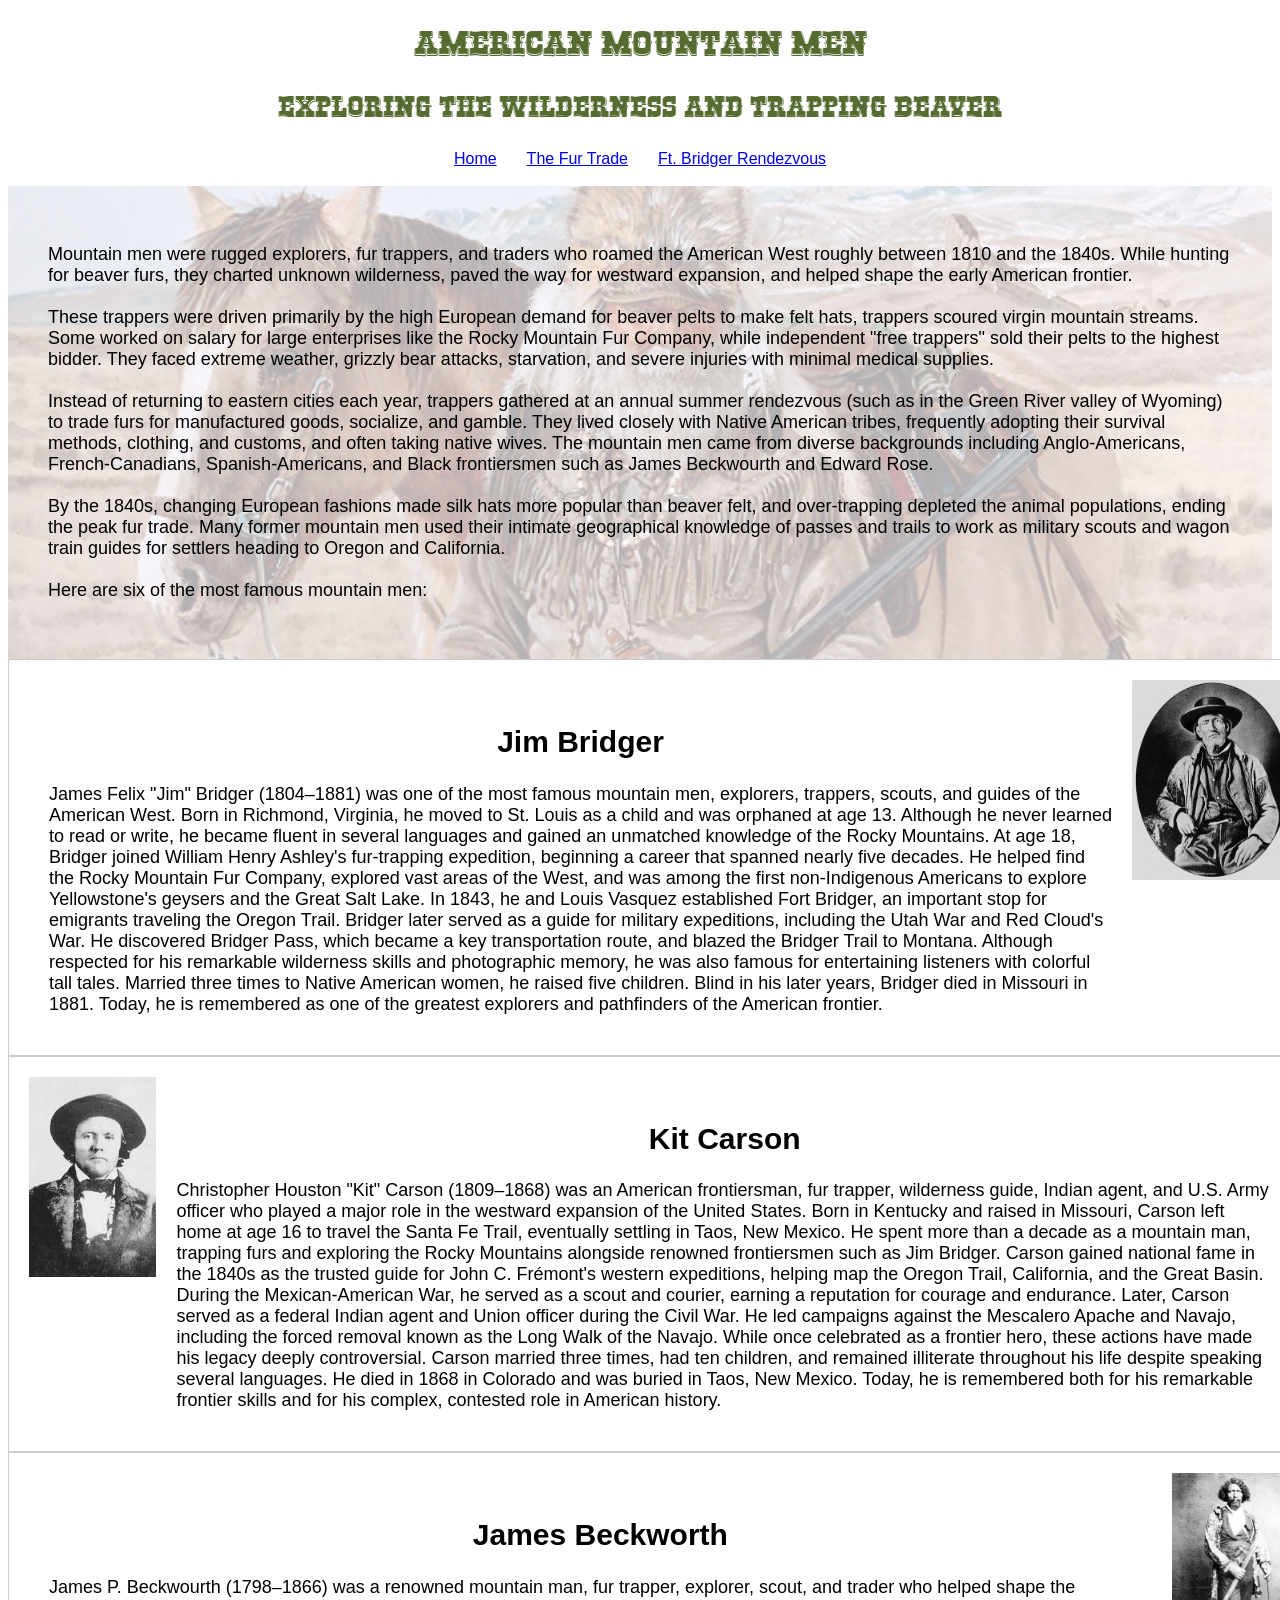
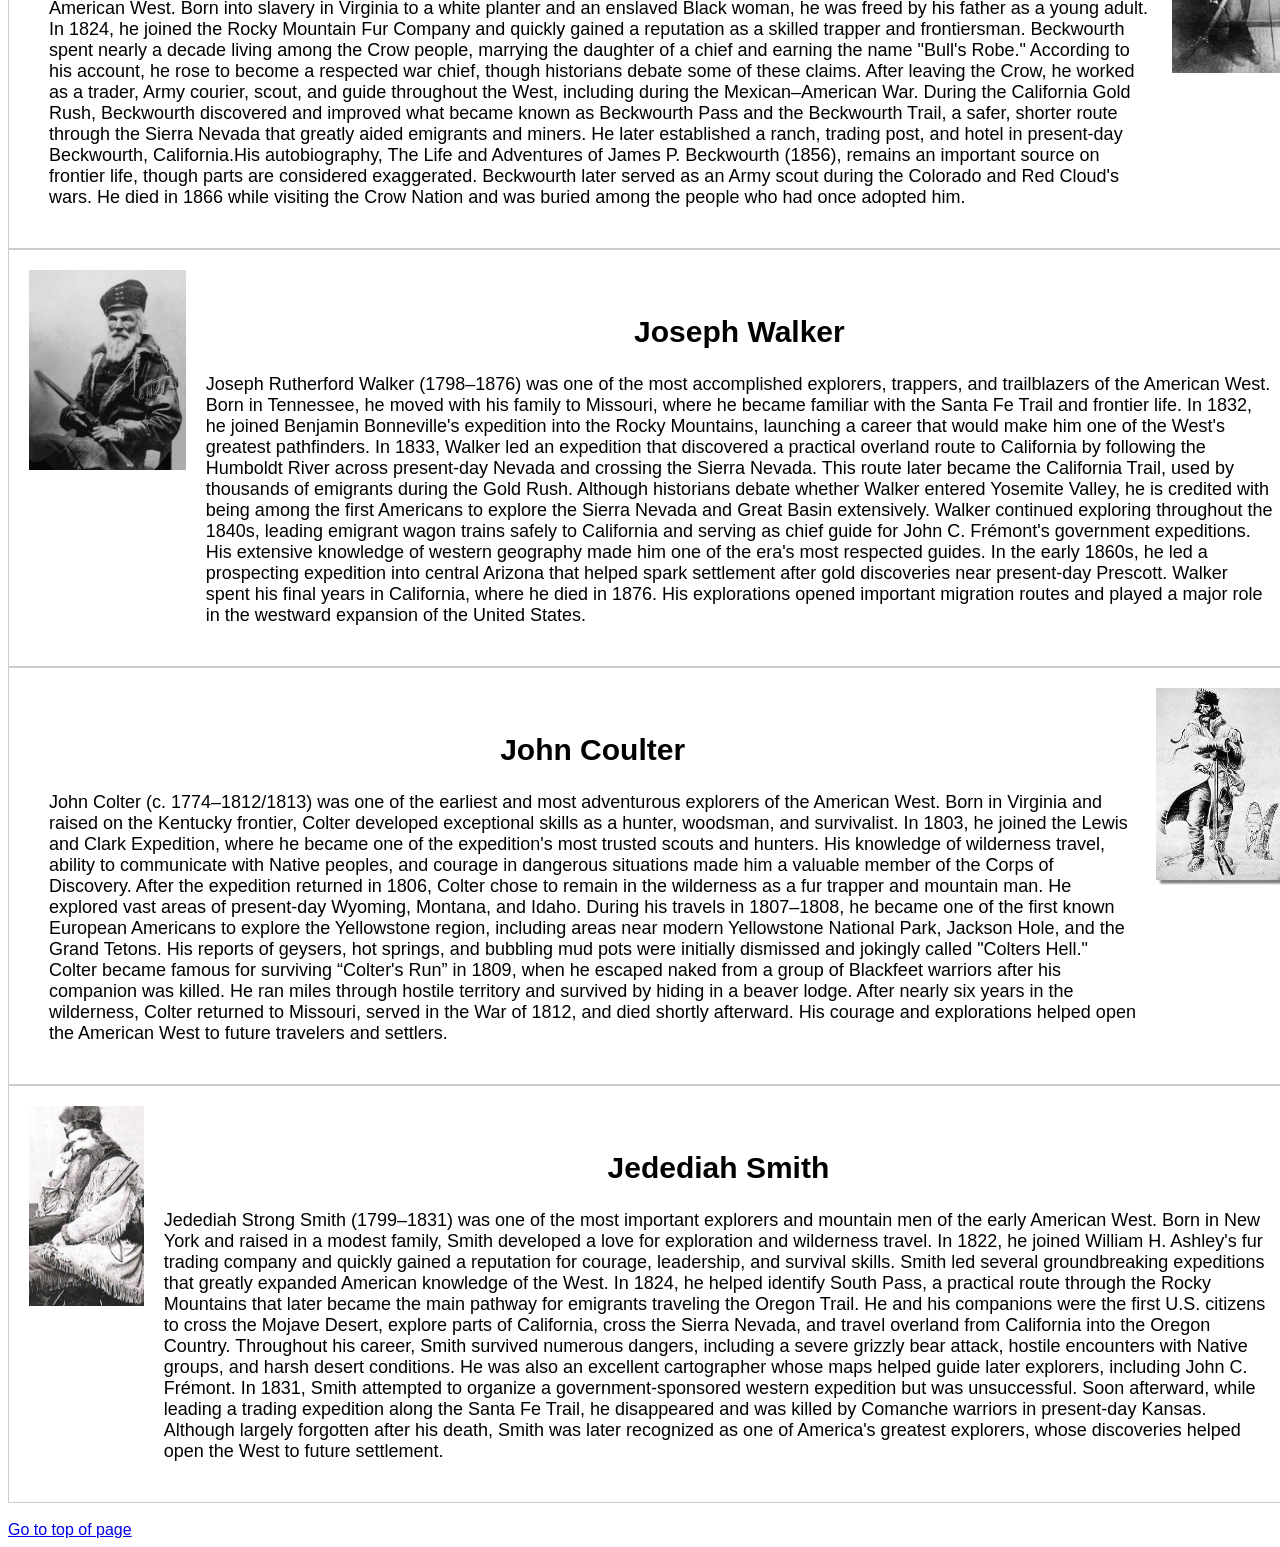
<file: index.html>
<!DOCTYPE html>
<html lang="en">
<head>
    <meta charset="UTF-8">
    <meta name="viewport" content="width=device-width, initial-scale=1.0">
    <link rel="stylesheet" href="css/style.css">
    <title>Mountain Men</title>
</head>

<body>
<main id="topofpage">
  <header>
    <h1 class="western">American Mountain Men</h1>   
    <h2 class="western">Exploring the Wilderness and Trapping Beaver</h2>
  </header>
  <nav class="menu">
    <ul class="horizontal-center">
      <li><a class="nav-link" href="index.html">Home</a></li>
      <li><a class="nav-link" href="trade.html">The Fur Trade</a></li>
      <li><a class="nav-link" href="rendezvous.html">Ft. Bridger Rendezvous</a></li>
    </ul>
  </nav>
  <br>
  <div class="faded-bg-mountain-men">
    <div class="introduction">
      <p>
        Mountain men were rugged explorers, fur trappers, and traders who roamed the American West roughly between 1810 and the 1840s. While hunting for beaver furs, they charted unknown wilderness, paved the way for westward expansion, and helped shape the early American frontier.
        <br><br>
        These trappers were driven primarily by the high European demand for beaver pelts to make felt hats, trappers scoured virgin mountain streams. Some worked on salary for large enterprises like the Rocky Mountain Fur Company, while independent "free trappers" sold their pelts to the highest bidder. They faced extreme weather, grizzly bear attacks, starvation, and severe injuries with minimal medical supplies.
        <br><br>
        Instead of returning to eastern cities each year, trappers gathered at an annual summer rendezvous (such as in the Green River valley of Wyoming) to trade furs for manufactured goods, socialize, and gamble. They lived closely with Native American tribes, frequently adopting their survival methods, clothing, and customs, and often taking native wives. The mountain men came from diverse backgrounds including Anglo-Americans, French-Canadians, Spanish-Americans, and Black frontiersmen such as James Beckwourth and Edward Rose.
        <br><br>
        By the 1840s, changing European fashions made silk hats more popular than beaver felt, and over-trapping depleted the animal populations, ending the peak fur trade. Many former mountain men used their intimate geographical knowledge of passes and trails to work as military scouts and wagon train guides for settlers heading to Oregon and California.
        <br><br>
        Here are six of the most famous mountain men:
      </p>
    </div>
  </div>
  <div class="card-container">
    <!-- Left Column: Controls the overall height -->
    <div class="text-content">
      <h2>Jim Bridger</h2>
      <div class="biography">James Felix "Jim" Bridger (1804&ndash;1881) was one of the most famous mountain men, explorers, trappers, scouts, and guides of the American West. Born in Richmond, Virginia, he moved to St. Louis as a child and was orphaned at age 13. Although he never learned to read or write, he became fluent in several languages and gained an unmatched knowledge of the Rocky Mountains. At age 18, Bridger joined William Henry Ashley's fur-trapping expedition, beginning a career that spanned nearly five decades. He helped find the Rocky Mountain Fur Company, explored vast areas of the West, and was among the first non-Indigenous Americans to explore Yellowstone's geysers and the Great Salt Lake. In 1843, he and Louis Vasquez established Fort Bridger, an important stop for emigrants traveling the Oregon Trail. Bridger later served as a guide for military expeditions, including the Utah War and Red Cloud's War. He discovered Bridger Pass, which became a key transportation route, and blazed the Bridger Trail to Montana. Although respected for his remarkable wilderness skills and photographic memory, he was also famous for entertaining listeners with colorful tall tales. Married three times to Native American women, he raised five children. Blind in his later years, Bridger died in Missouri in 1881. Today, he is remembered as one of the greatest explorers and pathfinders of the American frontier.
      </div>
    </div>
    <div class="image-wrapper">
      <img src="images/mountain-men/JimBridger.jpg" alt="Picture of Jim Bridger">
    </div>
  </div>

  <div class="card-container">
    <!-- Left Column: Controls the overall height -->
    <div class="image-wrapper">
      <img src="images/mountain-men/KitCarson.jpg" alt="Picture of Kit Carson">
    </div>
    <div class="text-content">
      <h2>Kit Carson</h2>
      <div class="biography">Christopher Houston "Kit" Carson (1809&ndash;1868) was an American frontiersman, fur trapper, wilderness guide, Indian agent, and U.S. Army officer who played a major role in the westward expansion of the United States. Born in Kentucky and raised in Missouri, Carson left home at age 16 to travel the Santa Fe Trail, eventually settling in Taos, New Mexico. He spent more than a decade as a mountain man, trapping furs and exploring the Rocky Mountains alongside renowned frontiersmen such as Jim Bridger. Carson gained national fame in the 1840s as the trusted guide for John C. Frémont's western expeditions, helping map the Oregon Trail, California, and the Great Basin. During the Mexican-American War, he served as a scout and courier, earning a reputation for courage and endurance. Later, Carson served as a federal Indian agent and Union officer during the Civil War. He led campaigns against the Mescalero Apache and Navajo, including the forced removal known as the Long Walk of the Navajo. While once celebrated as a frontier hero, these actions have made his legacy deeply controversial. Carson married three times, had ten children, and remained illiterate throughout his life despite speaking several languages. He died in 1868 in Colorado and was buried in Taos, New Mexico. Today, he is remembered both for his remarkable frontier skills and for his complex, contested role in American history.
      </div>
    </div>
  </div>

  <div class="card-container">
    <!-- Left Column: Controls the overall height -->
    <div class="text-content">
      <h2>James Beckworth</h2>
      <div class="biography">James P. Beckwourth (1798&ndash;1866) was a renowned mountain man, fur trapper, explorer, scout, and trader who helped shape the American West. Born into slavery in Virginia to a white planter and an enslaved Black woman, he was freed by his father as a young adult. In 1824, he joined the Rocky Mountain Fur Company and quickly gained a reputation as a skilled trapper and frontiersman. Beckwourth spent nearly a decade living among the Crow people, marrying the daughter of a chief and earning the name &quot;Bull&apos;s Robe.&quot; According to his account, he rose to become a respected war chief, though historians debate some of these claims. After leaving the Crow, he worked as a trader, Army courier, scout, and guide throughout the West, including during the Mexican&ndash;American War. During the California Gold Rush, Beckwourth discovered and improved what became known as Beckwourth Pass and the Beckwourth Trail, a safer, shorter route through the Sierra Nevada that greatly aided emigrants and miners. He later established a ranch, trading post, and hotel in present-day Beckwourth, California.His autobiography, The Life and Adventures of James P. Beckwourth (1856), remains an important source on frontier life, though parts are considered exaggerated. Beckwourth later served as an Army scout during the Colorado and Red Cloud's wars. He died in 1866 while visiting the Crow Nation and was buried among the people who had once adopted him.
      </div>
    </div>
    <div class="image-wrapper">
      <img src="images/mountain-men/JamesBeckworth.jpg" alt="Picture of James Beckworth">
    </div>
  </div>

  <div class="card-container">
    <!-- Left Column: Controls the overall height -->
    <div class="image-wrapper">
      <img src="images/mountain-men/JosephWalker.jpg" alt="Picture of Joseph Walker">
    </div>
    <div class="text-content">
      <h2>Joseph Walker</h2>
      <div class="biography">Joseph Rutherford Walker (1798&ndash;1876) was one of the most accomplished explorers, trappers, and trailblazers of the American West. Born in Tennessee, he moved with his family to Missouri, where he became familiar with the Santa Fe Trail and frontier life. In 1832, he joined Benjamin Bonneville's expedition into the Rocky Mountains, launching a career that would make him one of the West's greatest pathfinders. In 1833, Walker led an expedition that discovered a practical overland route to California by following the Humboldt River across present-day Nevada and crossing the Sierra Nevada. This route later became the California Trail, used by thousands of emigrants during the Gold Rush. Although historians debate whether Walker entered Yosemite Valley, he is credited with being among the first Americans to explore the Sierra Nevada and Great Basin extensively. Walker continued exploring throughout the 1840s, leading emigrant wagon trains safely to California and serving as chief guide for John C. Frémont's government expeditions. His extensive knowledge of western geography made him one of the era's most respected guides. In the early 1860s, he led a prospecting expedition into central Arizona that helped spark settlement after gold discoveries near present-day Prescott. Walker spent his final years in California, where he died in 1876. His explorations opened important migration routes and played a major role in the westward expansion of the United States.
      </div>
    </div>
  </div>

  <div class="card-container">
    <div class="text-content">
      <h2>John Coulter</h2>
      <div class="biography">John Colter (c. 1774&ndash;1812/1813) was one of the earliest and most adventurous explorers of the American West. Born in Virginia and raised on the Kentucky frontier, Colter developed exceptional skills as a hunter, woodsman, and survivalist. In 1803, he joined the Lewis and Clark Expedition, where he became one of the expedition&apos;s most trusted scouts and hunters. His knowledge of wilderness travel, ability to communicate with Native peoples, and courage in dangerous situations made him a valuable member of the Corps of Discovery. After the expedition returned in 1806, Colter chose to remain in the wilderness as a fur trapper and mountain man. He explored vast areas of present-day Wyoming, Montana, and Idaho. During his travels in 1807&ndash;1808, he became one of the first known European Americans to explore the Yellowstone region, including areas near modern Yellowstone National Park, Jackson Hole, and the Grand Tetons. His reports of geysers, hot springs, and bubbling mud pots were initially dismissed and jokingly called &quot;Colters Hell.&quot; Colter became famous for surviving “Colter&apos;s Run” in 1809, when he escaped naked from a group of Blackfeet warriors after his companion was killed. He ran miles through hostile territory and survived by hiding in a beaver lodge. After nearly six years in the wilderness, Colter returned to Missouri, served in the War of 1812, and died shortly afterward. His courage and explorations helped open the American West to future travelers and settlers.
      </div>
    </div>
    <div class="image-wrapper">
      <img src="images/mountain-men/JohnCoulter.jpg" alt="Picture of John Coulter">
    </div>
  </div>

  <div class="card-container">
    <!-- Left Column: Controls the overall height -->
    <div class="image-wrapper">
      <img src="images/mountain-men/JedediahSmith.jpg" alt="Picture of Jedediah Smith">
    </div>
    <div class="text-content">
      <h2>Jedediah Smith</h2>
      <div class="biography">Jedediah Strong Smith (1799&ndash;1831) was one of the most important explorers and mountain men of the early American West. Born in New York and raised in a modest family, Smith developed a love for exploration and wilderness travel. In 1822, he joined William H. Ashley&apos;s fur trading company and quickly gained a reputation for courage, leadership, and survival skills. Smith led several groundbreaking expeditions that greatly expanded American knowledge of the West. In 1824, he helped identify South Pass, a practical route through the Rocky Mountains that later became the main pathway for emigrants traveling the Oregon Trail. He and his companions were the first U.S. citizens to cross the Mojave Desert, explore parts of California, cross the Sierra Nevada, and travel overland from California into the Oregon Country. Throughout his career, Smith survived numerous dangers, including a severe grizzly bear attack, hostile encounters with Native groups, and harsh desert conditions. He was also an excellent cartographer whose maps helped guide later explorers, including John C. Frémont. In 1831, Smith attempted to organize a government-sponsored western expedition but was unsuccessful. Soon afterward, while leading a trading expedition along the Santa Fe Trail, he disappeared and was killed by Comanche warriors in present-day Kansas. Although largely forgotten after his death, Smith was later recognized as one of America&apos;s greatest explorers, whose discoveries helped open the West to future settlement.
      </div>
    </div>
  </div>
  <footer>
    <br>
    <a href="#topofpage">Go to top of page</a>
  </footer>
</main>
</body>
</html>
</file>
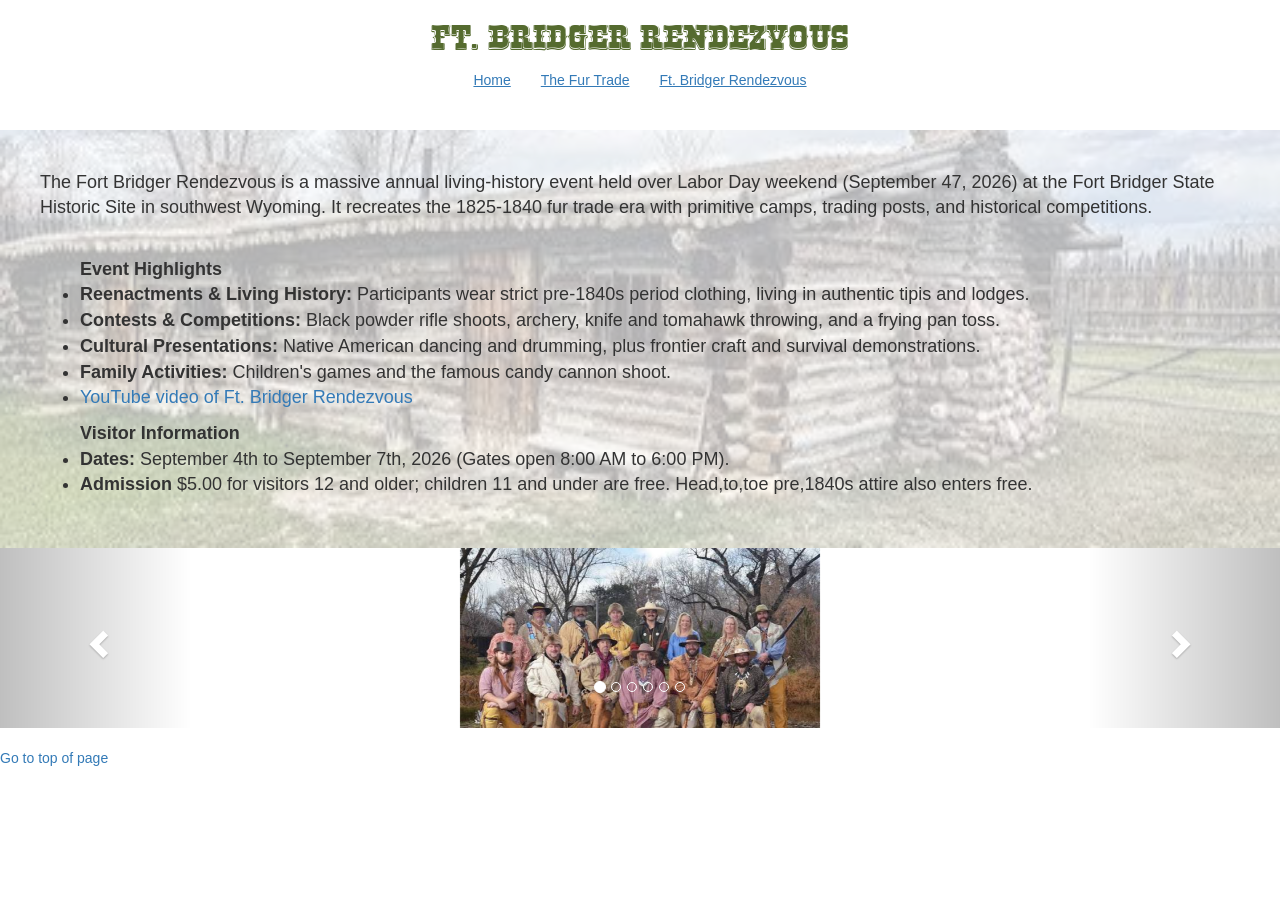
<file: rendezvous.html>
<!DOCTYPE html>
<html lang="en">
<head>
    <meta charset="UTF-8">
    <meta name="viewport" content="width=device-width, initial-scale=1.0">
    <link rel="stylesheet" href="css/style.css">
    <link rel="stylesheet" href="https://maxcdn.bootstrapcdn.com/bootstrap/3.4.1/css/bootstrap.min.css">
    <script src="https://ajax.googleapis.com/ajax/libs/jquery/3.7.1/jquery.min.js"></script>
    <script src="https://maxcdn.bootstrapcdn.com/bootstrap/3.4.1/js/bootstrap.min.js"></script>
    <title>Rendezvous</title>
</head>

<body>
<main id="topofpage">
  <header>
    <h1 class="western">Ft. Bridger Rendezvous</h1>
  </header> 
  <nav class="menu">
    <ul class="horizontal-center">
      <li><a class="nav-link" href="index.html">Home</a></li>
      <li><a class="nav-link" href="trade.html">The Fur Trade</a></li>
      <li><a class="nav-link" href="rendezvous.html">Ft. Bridger Rendezvous</a></li>
    </ul>
  </nav>

  <br><br>
  <div class="faded-bg-rendezvous">
    <div class="introduction">
      <p>
        The Fort Bridger Rendezvous is a massive annual living-history event held over Labor Day weekend (September 47&comma; 2026) at the Fort Bridger State Historic Site in southwest Wyoming. It recreates the 1825&dash;1840 fur trade era with primitive camps, trading posts, and historical competitions.
        <br><br>
      </p>
      <ul><b>Event Highlights</b><br>
        <li><b>Reenactments & Living History:</b> Participants wear strict pre-1840s period clothing, living in authentic tipis and lodges.</li>
        <li><b>Contests & Competitions:</b> Black powder rifle shoots, archery, knife and tomahawk throwing, and a frying pan toss.</li>
        <li><b>Cultural Presentations:</b> Native American dancing and drumming, plus frontier craft and survival demonstrations.</li>
        <li><b>Family Activities:</b> Children's games and the famous candy cannon shoot. </li>
        <li><a href="https://youtu.be/n8s-E6831tc?si=cwu5s9tDvfl_0lE1" target="_blank">YouTube video of Ft. Bridger Rendezvous</a></li>
      </ul>
      <ul><b>Visitor Information</b><br>
        <li><b>Dates:</b> September 4th to September 7th&comma; 2026 (Gates open 8:00 AM to 6:00 PM).</li>
        <li><b>Admission</b> $5.00 for visitors 12 and older; children 11 and under are free. Head&comma;to&comma;toe pre&comma;1840s attire also enters free.</li>
      </ul>
    </div>
  </div>

  <!-- <div class="scroll-container">
    <img src="images/rendezvous/Modern1.jpg" alt="Rendezvous attendees in peroid costumes">
    <img src="images/rendezvous/Modern2.jpg" alt="Tourist looking at frontier man&napos;s trade goods">
    <img src="images/rendezvous/Modern4.jpg" alt="Mountain man in leather clothing">
    <img src="images/rendezvous/Modern5.jpg" alt="Two mountain men in period clothing">
    <img src="images/rendezvous/Modern6.jpg" alt="Group of attendees in period clothing">
    <img src="images/rendezvous/Modern7.jpg" alt="Ft. Bridger Historic Site and Museum welcome sign">
  </div> -->

  <div id="myCarousel" class="carousel slide" data-interval="false">
    <!-- Indicators -->
    <ol class="carousel-indicators">
      <li data-target="#myCarousel" data-slide-to="0" class="active"></li>
      <li data-target="#myCarousel" data-slide-to="1"></li>
      <li data-target="#myCarousel" data-slide-to="2"></li>
      <li data-target="#myCarousel" data-slide-to="3"></li>
      <li data-target="#myCarousel" data-slide-to="4"></li>
      <li data-target="#myCarousel" data-slide-to="5"></li>
    </ol>

    <!-- Wrapper for slides -->
    <div class="carousel-inner">
      <div class="item active">
        <img src="images/rendezvous/Modern1.jpg" alt="Rendezvous attendees in peroid costumes">
      </div>

      <div class="item">
        <img src="images/rendezvous/Modern2.jpg" alt="Tourist looking at frontier man&napos;s trade goods">
      </div>

      <div class="item">
        <img src="images/rendezvous/Modern4.jpg" alt="Mountain man in leather clothing">
      </div>

      <div class="item">
        <img src="images/rendezvous/Modern5.jpg" alt="Two mountain men in period clothing">
      </div>

      <div class="item">
        <img src="images/rendezvous/Modern6.jpg" alt="Group of attendees in period clothing">
      </div>

      <div class="item">
        <img src="images/rendezvous/Modern7.jpg" alt="Ft. Bridger Historic Site and Museum welcome sign">
      </div>
    </div>

    <!-- Left and right controls -->
    <a class="left carousel-control" href="#myCarousel" data-slide="prev">
      <span class="glyphicon glyphicon-chevron-left"></span>
      <span class="sr-only">Previous</span>
    </a>
    <a class="right carousel-control" href="#myCarousel" data-slide="next">
      <span class="glyphicon glyphicon-chevron-right"></span>
      <span class="sr-only">Next</span>
    </a>
  </div>

  <footer>
    <br>
    <a href="#topofpage">Go to top of page</a>
  </footer>
</main>
</body>
</html>
</file>
<file: css/style.css>
@font-face {
  font-family: 'rio-grand'; 
  src: url('../fonts/rio-grand.woff') format('woff');
  font-weight: normal;
  font-style: normal;
  font-display: swap; 
}

body {
  font-family:'Trebuchet MS', 'Lucida Sans Unicode', 'Lucida Grande', 'Lucida Sans', Arial, sans-serif;
}

/* Or apply to specific headings only */
h1.western {
  font-family: 'rio-grand', sans-serif;
  color: darkolivegreen;
  font-size: 36px;
  text-align: center;   
}

h2 {
  font-family: sans-serif, arial;
  color: black;
  font-size: 30px;
  text-align: center;   
}

h2.western {
  font-family: 'rio-grand', sans-serif;
  color: darkolivegreen;
  font-size: 30px;
  text-align: center;   
}

h2 {
  font-family:'Trebuchet MS', 'Lucida Sans Unicode', 'Lucida Grande', 'Lucida Sans', Arial, sans-serif;
  color: black;
  font-size: 30px;
  text-align: center;   
}

nav.menu {
    display: flex;
    width: 100%;
}

.nav-link {
  text-decoration: underline;
  padding: 10px;
}

ul.horizontal-center {
  display: flex;                  
  justify-content: center;       
  list-style-type: none; 
  width: 100%;        
  padding: 0;                  
  margin: 0; 
  gap: 10px; 
}

.flex-container {
  display: flex;       /* Forces items onto the same line */
  align-items: center; /* Vertically centers the text and image */
  /*gap: 15px;           /* Adds space between the image and text */
}

div .introduction {
  width:100%;
  max-width: 100%;
  font-size: large;
  font-family:'Trebuchet MS', 'Lucida Sans Unicode', 'Lucida Grande', 'Lucida Sans', Arial, sans-serif;
}

div .biography {
  width: 100%;
  max-width: 100%;
  font-size: large;
}

.gallery-title {
  font-size: large;
  text-align: center;
}

/* 1. Create the flex container */
.card-container {
  display: flex;
  align-items: stretch; /* Forces both columns to have identical height */
  width: 100%;
  border: 1px solid #ccc;
  padding: 20px;
}

/* 2. Allocate space for the text */
.text-content {
  flex: 1;             /* Takes up remaining available space */
  padding: 20px;
  font-size: large;
}

/* 3. Allocate a fixed or percentage width for the image column */
.image-wrapper {
  height: 200px;
  width: auto;
  /*min-width: 100px;    /* Adjust this percentage to your preferred layout width */
  position: relative;  /* Helps cleanly contain absolute image constraints if needed */
}

/* 4. Magic properties to make the image fill the height without breaking aspect ratio */
.image-wrapper img {
  width: 100%;
  height: 100%;        /* Fills 100% of the text-defined parent height */
  object-fit: cover;   /* Crops the image smoothly instead of squishing or stretching it */
  display: block;      /* Removes undesirable bottom gaps native to inline elements */
}

/* horizontal scrolling of images */
.scroll-container {
  display: flex; 
  overflow-x: auto; 
  overflow-y: hidden; 
  gap: 15px; 
  padding: 10px; 
  -webkit-overflow-scrolling: touch; 
}

.scroll-container img {
  height: 250px; 
  width: auto; 
  flex-shrink: 0; 
  border-radius: 8px; 
}

/* display faded background image for fur trade*/
.faded-bg-trade {
  position: relative;         /* Establishes a positioning context for the background */
  isolation: isolate;         /* Keeps the pseudo-element background behind the text */
  padding: 40px;
  min-height: 300px;
}

.faded-bg-trade::before {
  content: "";
  position: absolute;
  inset: 0;                   /* Stretches the background to cover the entire container */
  z-index: -1;                /* Places the image behind the content */
  
  /* Background image setup */
  background-image: url("../images/fur-trade/Beav1.jpg");
  background-size: cover;
  background-position: center;

  /* Control the fade amount (0.0 = completely invisible, 1.0 = fully visible) */
  opacity: 0.3;               
}
/* display faded background image for mountain men*/
.faded-bg-mountain-men {
  position: relative;         /* Establishes a positioning context for the background */
  isolation: isolate;         /* Keeps the pseudo-element background behind the text */
  padding: 40px;
  min-height: 300px;
}

.faded-bg-mountain-men::before {
  content: "";
  position: absolute;
  inset: 0;                   /* Stretches the background to cover the entire container */
  z-index: -1;                /* Places the image behind the content */
  
  /* Background image setup */
  background-image: url("../images/mountain-men/Mountain-Man-Castle-Rock.jpg");
  background-size: cover;
  background-position: center;
  
  /* Control the fade amount (0.0 = completely invisible, 1.0 = fully visible) */
  opacity: 0.3;               
}

/* display faded background image for rendezvous*/
.faded-bg-rendezvous {
  position: relative;         /* Establishes a positioning context for the background */
  isolation: isolate;         /* Keeps the pseudo-element background behind the text */
  padding: 40px;
  min-height: 300px;
}

.faded-bg-rendezvous::before {
  content: "";
  position: absolute;
  inset: 0;                   /* Stretches the background to cover the entire container */
  z-index: -1;                /* Places the image behind the content */
  
  /* Background image setup */
  background-image: url("../images/rendezvous/OldCabin.jpg");
  background-size: cover;
  background-position: center;
  
  /* Control the fade amount (0.0 = completely invisible, 1.0 = fully visible) */
  opacity: 0.3;               
}

/* set up bootstrap carousel*/
.item {
  height: auto; /* Set your preferred reduced height here */
  width: 100%
}

.item img {
  height: 100%;
  width: auto;
  object-fit: cover; /* Crops the image to fit the container without distortion */
  object-position: center; /* Centers the focus of the cropped image */
}

.carousel-inner > .item img,
.carousel-inner > .item > a > img {
  width: 40vh;
  margin: auto;
}

/* set up lightbox */

/* Thumbnail Grid */
.gallery {
  display: grid;
  grid-template-columns: repeat(auto-fit, minmax(75px, 1fr));
  gap: 15px;
  padding: 20px;
  border: 3px black solid;
}
.gallery img {
  /*width: 100%;*/
  width: 10vw;
  height: auto;
  cursor: pointer;
  transition: transform 0.2s;
  border: 2px black solid;
}
.gallery img:hover {
  transform: scale(1.05);
}

/* Lightbox Background Cover */
.lightbox {
  display: none; 
  position: fixed;
  z-index: 999;
  top: 0;
  left: 0;
  width: 100%;
  height: 100%;
  background-color: rgba(0, 0, 0, 0.9);
  justify-content: center;
  align-items: center;
}
/* Active Toggle State */
.lightbox.active {
  display: flex;
}

/* Lightbox Center Image */
.lightbox-content img {
  max-width: 85vw;
  max-height: 85vh;
  object-fit: contain;
  border: 3px solid white;
}

/* Action Controls */
.close-btn {
  position: absolute;
  top: 20px;
  right: 30px;
  color: white;
  font-size: 40px;
  cursor: pointer;
}
.nav-btn {
  position: absolute;
  top: 50%;
  transform: translateY(-50%);
  background: rgba(0, 0, 0, 0.5);
  color: white;
  border: none;
  font-size: 30px;
  padding: 15px;
  cursor: pointer;
  transition: background 0.2s;
}
.nav-btn:hover {
  background: rgba(255, 255, 255, 0.3);
}
.prev-btn { left: 20px; }
.next-btn { right: 20px; }

/* adjust for tablet screen size */
@media screen and (max-width: 1000px) {
  .image-wrapper img {
    max-height: 250px;   
    object-fit: cover;   /* Crops the image smoothly instead of squishing or stretching it */
    display: block;      /* Removes undesirable bottom gaps native to inline elements */
  }
  div .introduction, div .gallery-title, div .biography {
    font-size: medium;  
  }

  .item {
    height: 125px; /* Set your preferred reduced height here */
    width: 100%;
  }
  .carousel-inner > .item img,
  .carousel-inner > .item > a > img {
    width: 20vh;
    margin: auto;
  }
}

/* adjust for smallest screen size */
@media screen and (max-width: 772px) {
  .image-wrapper img {
    max-height: 150px;   
    object-fit: cover;   /* Crops the image smoothly instead of squishing or stretching it */
    display: block;      /* Removes undesirable bottom gaps native to inline elements */
  }
  div .introduction, div .gallery-title, div .biography{
    font-size: small;
  }
  .item {
    height: 150px; /* Set your preferred reduced height here */
    width: 100%;
  }
  .carousel-inner > .item img,
  .carousel-inner > .item > a > img {
    width: 20vh;
    margin: auto;
  }
}
</file>
